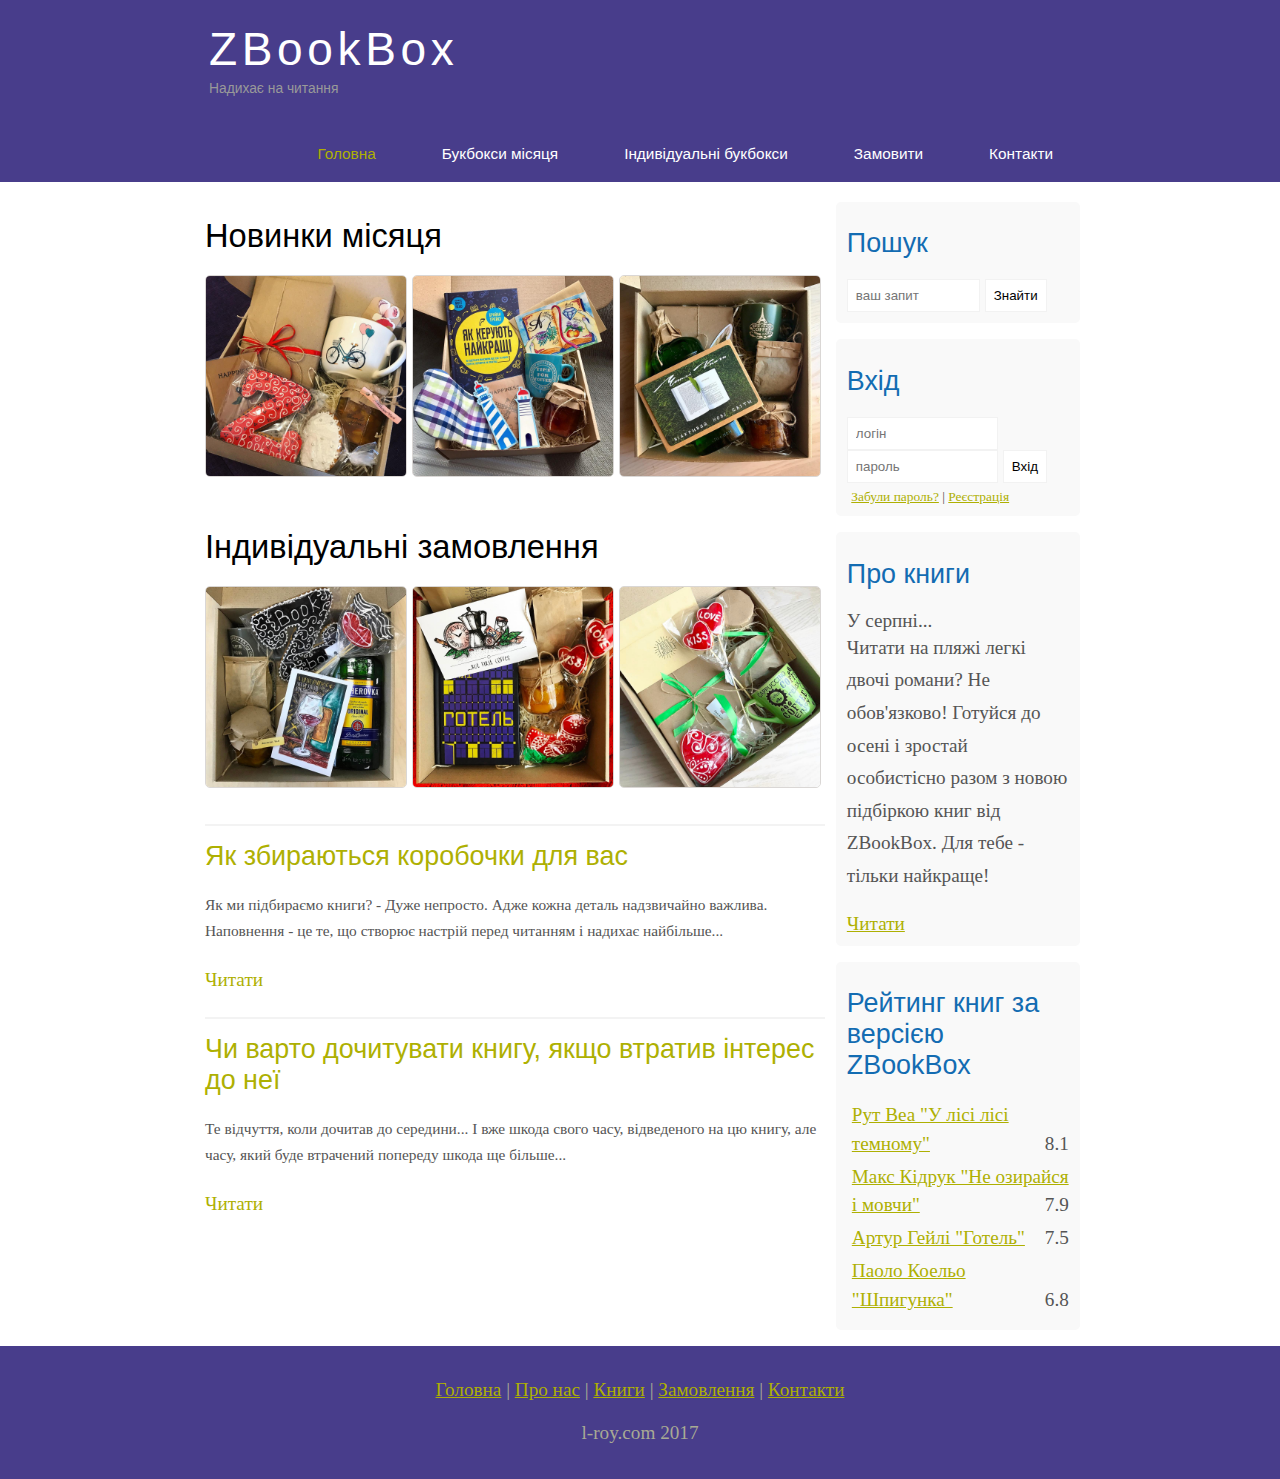
<file: index.html>
<!DOCTYPE html>
<html lang="uk">
<head>
	<meta charset="UTF-8">
	<meta name="description" content="ZbookBox описание">
	<meta name="keywords" content="букбокс, подарки, на заказ, комфорттаун"> 
	<title>ZbookBox v2.0</title>
	<link rel="stylesheet" href="assets/css/style.css">
</head>
<body>
	<div class="main">
		<div class="header">
			<div class="logo">
				<div class="logo_text">
					<h1><a href="/">ZBookBox</a></h1>
					<h2>Надихає на читання</h2>
				</div>	
			</div>

			<div class="menubar">
				<ul class="menu">
					<li class="selected"><a href="#">Головна</a></li>
					<li><a href="#">Букбокси місяця</a></li>
					<li><a href="#">Індивідуальні букбокси</a></li>
					<li><a href="#">Замовити</a></li>
					<li><a href="#">Контакти</a></li>
				</ul>
			</div>
		</div>

		<div class="site_content">
			<div class="sidebar_container">
				<div class="sidebar">
					<h2>Пошук</h2>
					<form method="post" action="#" id="search_form">
						<input type="search" name="search_field" placeholder="ваш запит" />
						<input type="submit" class="btn" value="Знайти" />
					</form>
				</div>

				<div class="sidebar">
					<h2>Вхід</h2>
						<form method="post" action="#" id="login">
							<input type="text" name="login_field" placeholder="логін" />
							<input type="password" name="password_field" placeholder="пароль">
							<input type="submit" class="btn" value="Вхід">
							<div class="lables_passreg_text">
								<span><a href="#">Забули пароль?</a></span> | <span><a href="#">Реєстрація</a></span>
							</div>
						</form>
				</div>

				<div class="sidebar">
					<h2>Про книги</h2>
					<span>У серпні...</span>
					<p>Читати на пляжі легкі двочі романи? Не обов'язково! Готуйся до осені і зростай особистісно разом з новою підбіркою книг від ZBookBox. Для тебе - тільки найкраще!</p>
					<a href="#">Читати</a>

				</div>

				<div class="sidebar">
					<h2> Рейтинг книг за версією<br> ZBookBox</h2>
					<ul>
						<li><a href="#">Рут Веа "У лісі лісі темному"</a><span class="rating_sidebar">8.1</span></li>
						<li><a href="#">Макс Кідрук "Не озирайся і мовчи"</a><span class="rating_sidebar">7.9</span></li>
						<li><a href="#">Артур Гейлі "Готель"</a><span class="rating_sidebar">7.5</span></li>
						<li><a href="#">Паоло Коельо "Шпигунка"</a><span class="rating_sidebar">6.8</span></li>
					</ul>
				</div>

			</div>

		<div class="content">
			
			<h1>Новинки місяця</h1>
			
			<div class="bookbox_block">
				
				<a href="#"><img src="assets/img/2.jpg" width="200" height="200"></a>
				<a href="#"><img src="assets/img/3.jpg" width="200" height="200"></a>
				<a href="#"><img src="assets/img/4.jpg" width="200" height="200"></a>
			</div>

			<h1>Індивідуальні замовлення</h1>
			
			<div class="bookbox_block">
				
				<a href="#"><img src="assets/img/5.jpg" width="200" height="200"></a>
				<a href="#"><img src="assets/img/6.jpg" width="200" height="200"></a>
				<a href="#"><img src="assets/img/7.jpg" width="200" height="200"></a>
			</div>


			<div class="posts">
				<hr>
				<h2><a href="#">Як збираються коробочки для вас</a></h2>
				<div class="posts_content">
					
					<p>Як ми підбираємо книги? - Дуже непросто. Адже кожна деталь надзвичайно важлива. Наповнення - це те, що створює настрій перед читанням і надихає найбільше...</p>

				</div>
				<p><a href="#">Читати</a></p>

			</div>

			<div class="posts">
				<hr>
				<h2><a href="#">Чи варто дочитувати книгу, якщо втратив інтерес до неї</a></h2>
				<div class="posts_content">
					
					<p>Те відчуття, коли дочитав до середини... І вже шкода свого часу, відведеного на цю книгу, але часу, який буде втрачений попереду шкода ще більше...</p>

				</div>
				<p><a href="#">Читати</a></p>

			</div>

		</div>

		</div>

	<div class="footer">
		<p>
			<a href="#">Головна</a> |
			<a href="#">Про нас</a> |
			<a href="#">Книги</a> |
			<a href="#">Замовлення</a> |
			<a href="#">Контакти</a> 
		</p>
		<p>l-roy.com 2017</p>
				
	</div>


	</div>

</body>
</html>
</file>
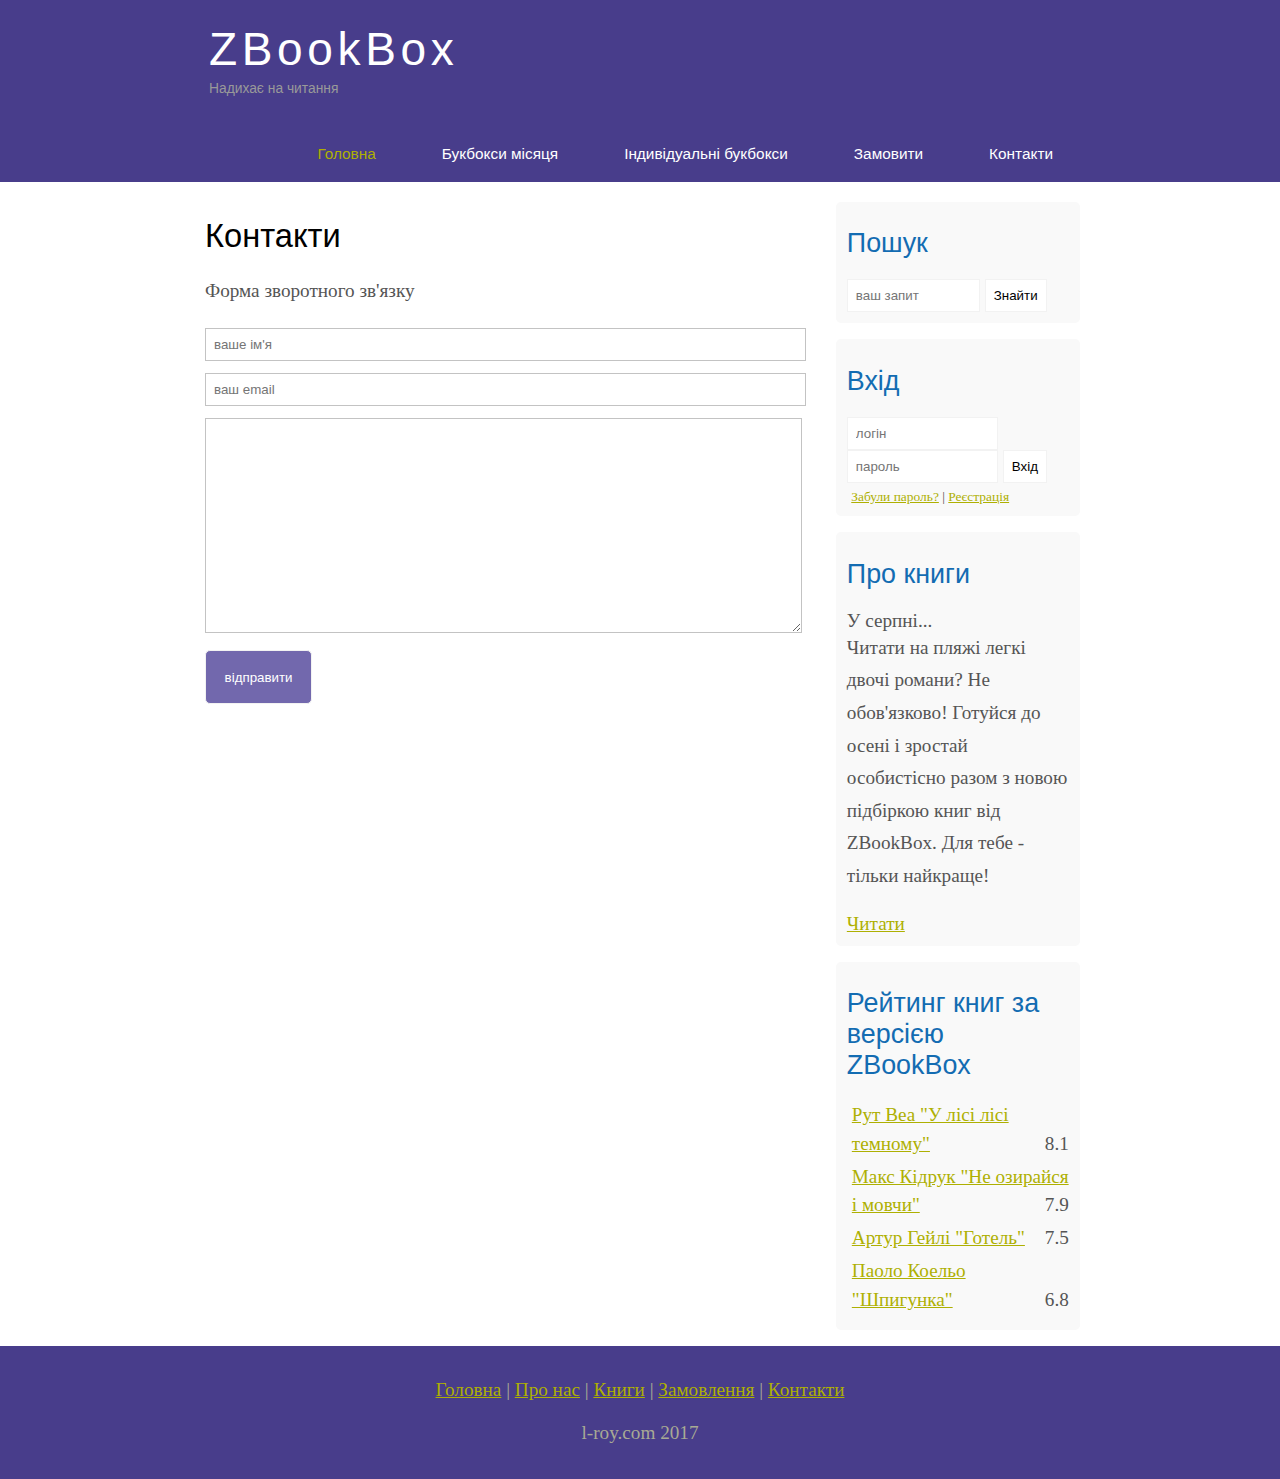
<file: contacts.html>
<!DOCTYPE html>
<html lang="uk">
<head>
	<meta charset="UTF-8">
	<meta name="description" content="ZbookBox описание">
	<meta name="keywords" content="букбокс, подарки, на заказ, комфорттаун"> 
	<title>ZbookBox v2.0</title>
	<link rel="stylesheet" href="assets/css/style.css">
</head>
<body>
	<div class="main">
		<div class="header">
			<div class="logo">
				<div class="logo_text">
					<h1><a href="/">ZBookBox</a></h1>
					<h2>Надихає на читання</h2>
				</div>	
			</div>

			<div class="menubar">
				<ul class="menu">
					<li class="selected"><a href="#">Головна</a></li>
					<li><a href="#">Букбокси місяця</a></li>
					<li><a href="#">Індивідуальні букбокси</a></li>
					<li><a href="#">Замовити</a></li>
					<li><a href="#">Контакти</a></li>
				</ul>
			</div>
		</div>

		<div class="site_content">
			<div class="sidebar_container">
				<div class="sidebar">
					<h2>Пошук</h2>
					<form method="post" action="#" id="search_form">
						<input type="search" name="search_field" placeholder="ваш запит" />
						<input type="submit" class="btn" value="Знайти" />
					</form>
				</div>

				<div class="sidebar">
					<h2>Вхід</h2>
						<form method="post" action="#" id="login">
							<input type="text" name="login_field" placeholder="логін" />
							<input type="password" name="password_field" placeholder="пароль">
							<input type="submit" class="btn" value="Вхід">
							<div class="lables_passreg_text">
								<span><a href="#">Забули пароль?</a></span> | <span><a href="#">Реєстрація</a></span>
							</div>
						</form>
				</div>

				<div class="sidebar">
					<h2>Про книги</h2>
					<span>У серпні...</span>
					<p>Читати на пляжі легкі двочі романи? Не обов'язково! Готуйся до осені і зростай особистісно разом з новою підбіркою книг від ZBookBox. Для тебе - тільки найкраще!</p>
					<a href="#">Читати</a>

				</div>

				<div class="sidebar">
					<h2> Рейтинг книг за версією<br> ZBookBox</h2>
					<ul>
						<li><a href="#">Рут Веа "У лісі лісі темному"</a><span class="rating_sidebar">8.1</span></li>
						<li><a href="#">Макс Кідрук "Не озирайся і мовчи"</a><span class="rating_sidebar">7.9</span></li>
						<li><a href="#">Артур Гейлі "Готель"</a><span class="rating_sidebar">7.5</span></li>
						<li><a href="#">Паоло Коельо "Шпигунка"</a><span class="rating_sidebar">6.8</span></li>
					</ul>
				</div>

			</div>

		 	<div class="content">
		 		<h1>Контакти</h1>
		 		<p>Форма зворотного зв'язку</p>
				<div class="send">
					<form method="post" action="#" id="review">
						<input type="text" name="reviews_name" placeholder="ваше ім'я">
						<input type="text" name="reviews_name" placeholder="ваш email">
						<textarea name="reviews_text"></textarea>
						<input type="submit" class="btn" value="відправити">

					</form>

		 	</div>
		  	</div>	

		</div>

		</div>

	<div class="footer">
		<p>
			<a href="#">Головна</a> |
			<a href="#">Про нас</a> |
			<a href="#">Книги</a> |
			<a href="#">Замовлення</a> |
			<a href="#">Контакти</a> 
		</p>
		<p>l-roy.com 2017</p>
				
	</div>


	</div>

</body>
</html>
</file>
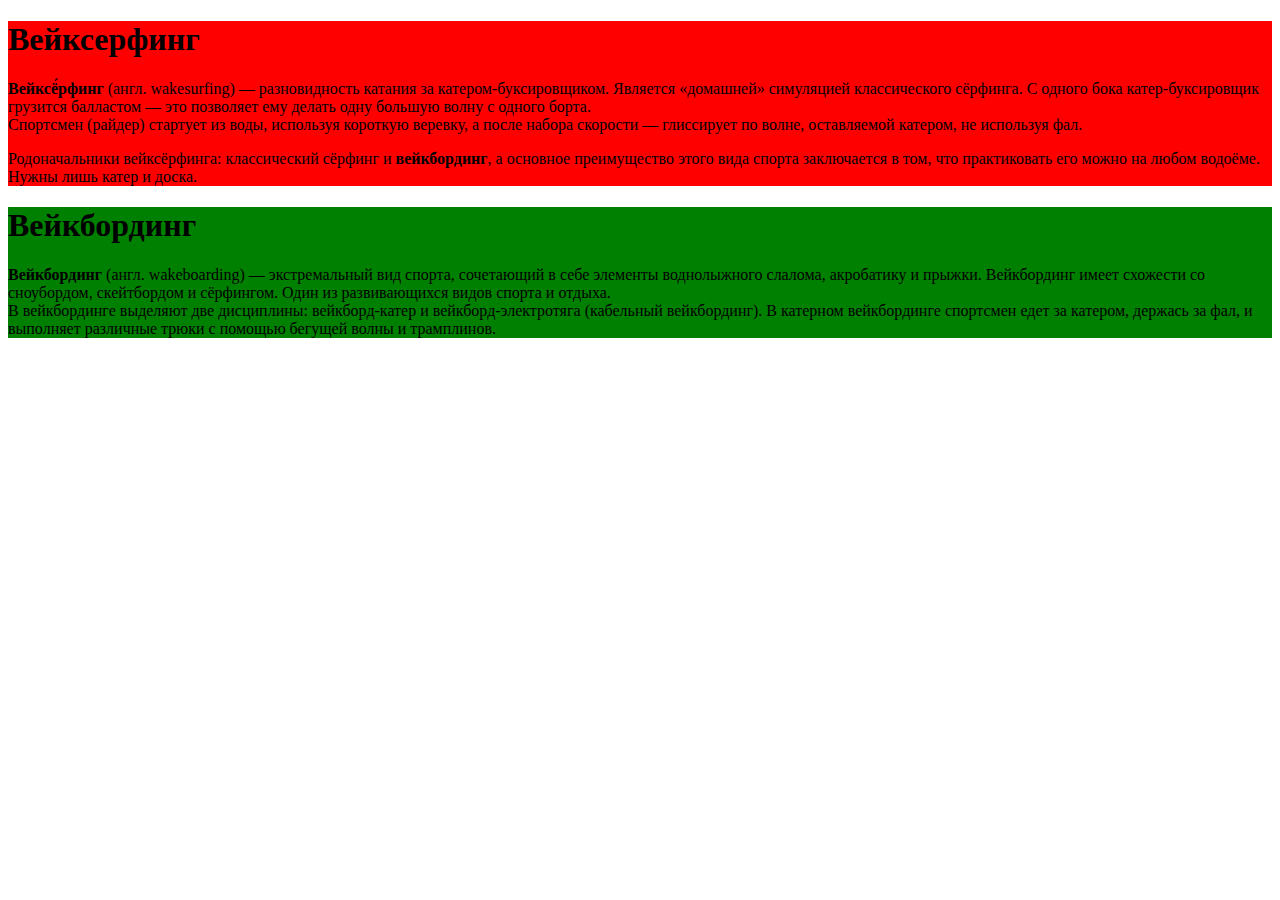
<file: homework1.html>
<!DOCTYPE html>
<html lang="ru">
<head>
	<meta charset="UTF-8">
	<meta name="description" content="Это страница с домашним заданием">
	<meta name="keywords" content="домашнее задание, уроки програмирования">
	<title>Мoе домашнее задание</title>
</head>
<body>
<div class="content">
<h1>Вейксерфинг</h1>
	<p><strong>Вейксё́рфинг</strong> (англ. wakesurfing) — разновидность катания за катером-буксировщиком. Является «домашней» симуляцией классического сёрфинга. С одного бока катер-буксировщик грузится балластом — это позволяет ему делать одну большую волну с одного борта.
	<br>
	Спортсмен (райдер) стартует из воды, используя короткую веревку, а после набора скорости — глиссирует по волне, оставляемой катером, не используя фал.</p>
	<p>Родоначальники вейксёрфинга: классический сёрфинг и <strong>вейкбординг</strong>, а основное преимущество этого вида спорта заключается в том, что практиковать его можно на любом водоёме. Нужны лишь катер и доска.</p>	
</div>
<div class="content2">
<h1>Вейкбординг</h1>
	<p><strong>Вейкбординг</strong> (англ. wakeboarding) — экстремальный вид спорта, сочетающий в себе элементы воднолыжного слалома, акробатику и прыжки. Вейкбординг имеет схожести со сноубордом, скейтбордом и сёрфингом. Один из развивающихся видов спорта и отдыха.
	<br>
	В вейкбординге выделяют две дисциплины: вейкборд-катер и вейкборд-электротяга (кабельный вейкбординг). В катерном вейкбординге спортсмен едет за катером, держась за фал, и выполняет различные трюки с помощью бегущей волны и трамплинов.<p>	
</div>

<style type="text/css">
	.content {
		background: red;
	}
	.content2 {
		background: green;
	}


</style>

</body>
</html>
</file>
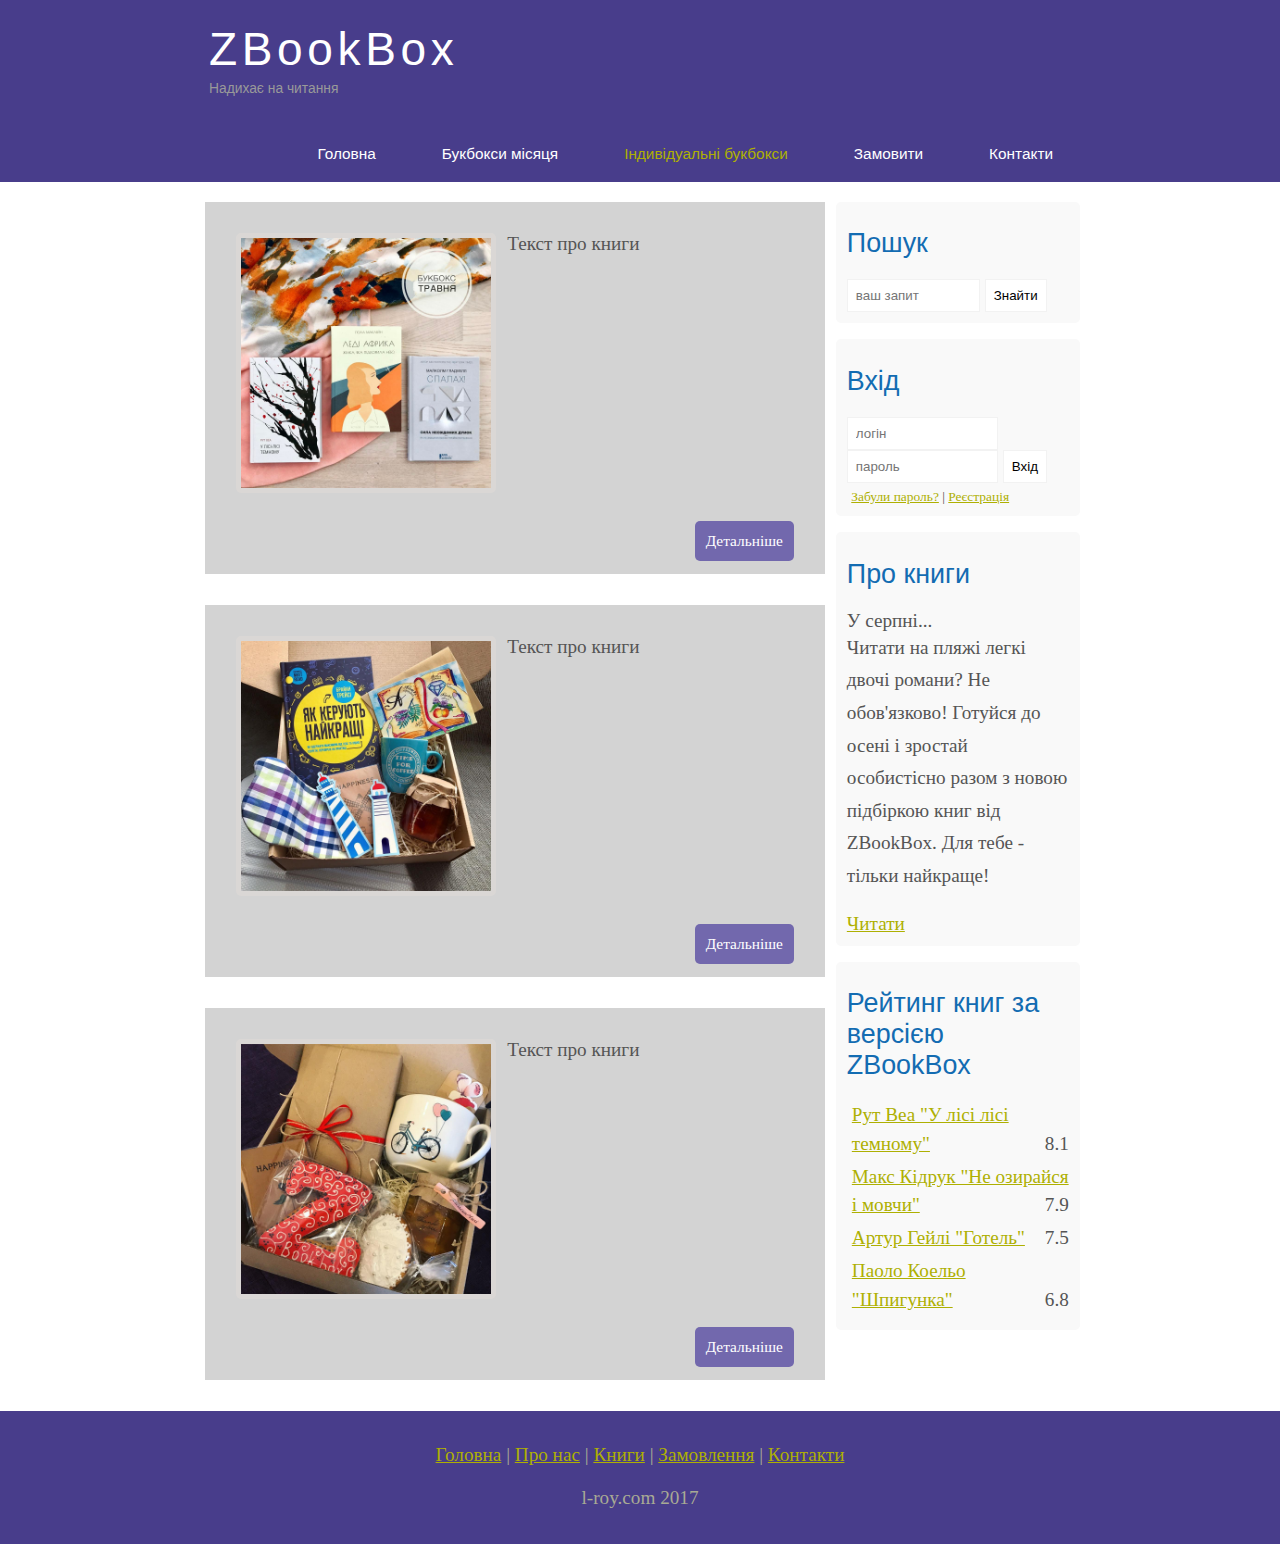
<file: list.html>
<!DOCTYPE html>
<html lang="uk">
<head>
	<meta charset="UTF-8">
	<meta name="description" content="ZbookBox описание">
	<meta name="keywords" content="букбокс, подарки, на заказ, комфорттаун"> 
	<title>ZbookBox v2.0</title>
	<link rel="stylesheet" href="assets/css/style.css">
</head>
<body>
	<div class="main">
		<div class="header">
			<div class="logo">
				<div class="logo_text">
					<h1><a href="/">ZBookBox</a></h1>
					<h2>Надихає на читання</h2>
				</div>	
			</div>

			<div class="menubar">
				<ul class="menu">
					<li><a href="#">Головна</a></li>
					<li><a href="#">Букбокси місяця</a></li>
					<li  class="selected"><a href="#">Індивідуальні букбокси</a></li>
					<li><a href="#">Замовити</a></li>
					<li><a href="#">Контакти</a></li>
				</ul>
			</div>
		</div>

		<div class="site_content">
			<div class="sidebar_container">
				<div class="sidebar">
					<h2>Пошук</h2>
					<form method="post" action="#" id="search_form">
						<input type="search" name="search_field" placeholder="ваш запит" />
						<input type="submit" class="btn" value="Знайти" />
					</form>
				</div>

				<div class="sidebar">
					<h2>Вхід</h2>
						<form method="post" action="#" id="login">
							<input type="text" name="login_field" placeholder="логін" />
							<input type="password" name="password_field" placeholder="пароль">
							<input type="submit" class="btn" value="Вхід">
							<div class="lables_passreg_text">
								<span><a href="#">Забули пароль?</a></span> | <span><a href="#">Реєстрація</a></span>
							</div>
						</form>
				</div>

				<div class="sidebar">
					<h2>Про книги</h2>
					<span>У серпні...</span>
					<p>Читати на пляжі легкі двочі романи? Не обов'язково! Готуйся до осені і зростай особистісно разом з новою підбіркою книг від ZBookBox. Для тебе - тільки найкраще!</p>
					<a href="#">Читати</a>

				</div>

				<div class="sidebar">
					<h2> Рейтинг книг за версією<br> ZBookBox</h2>
					<ul>
						<li><a href="#">Рут Веа "У лісі лісі темному"</a><span class="rating_sidebar">8.1</span></li>
						<li><a href="#">Макс Кідрук "Не озирайся і мовчи"</a><span class="rating_sidebar">7.9</span></li>
						<li><a href="#">Артур Гейлі "Готель"</a><span class="rating_sidebar">7.5</span></li>
						<li><a href="#">Паоло Коельо "Шпигунка"</a><span class="rating_sidebar">6.8</span></li>
					</ul>
				</div>

			</div>

		 	<div class="content"> 
				<div class="info_book">
					<img src="assets/img/1.png" width="250px" height="250px">
					Текст про книги
					<div class="button"><a href="show.html">Детальніше</a></div>
				</div>

		 	</div>
 		
 			<div class="content"> 
				<div class="info_book">
					<img src="assets/img/3.jpg" width="250px" height="250px">
					Текст про книги
					<div class="button"><a href="#">Детальніше</a></div>
				</div>

		 	</div>

		 	<div class="content"> 
				<div class="info_book">
					<img src="assets/img/2.jpg" width="250px" height="250px">
					Текст про книги
					<div class="button"><a href="#">Детальніше</a></div>
				</div>

		 	</div>

		</div>

		</div>

	<div class="footer">
		<p>
			<a href="#">Головна</a> |
			<a href="#">Про нас</a> |
			<a href="#">Книги</a> |
			<a href="#">Замовлення</a> |
			<a href="#">Контакти</a> 
		</p>
		<p>l-roy.com 2017</p>
				
	</div>


	</div>

</body>
</html>
</file>
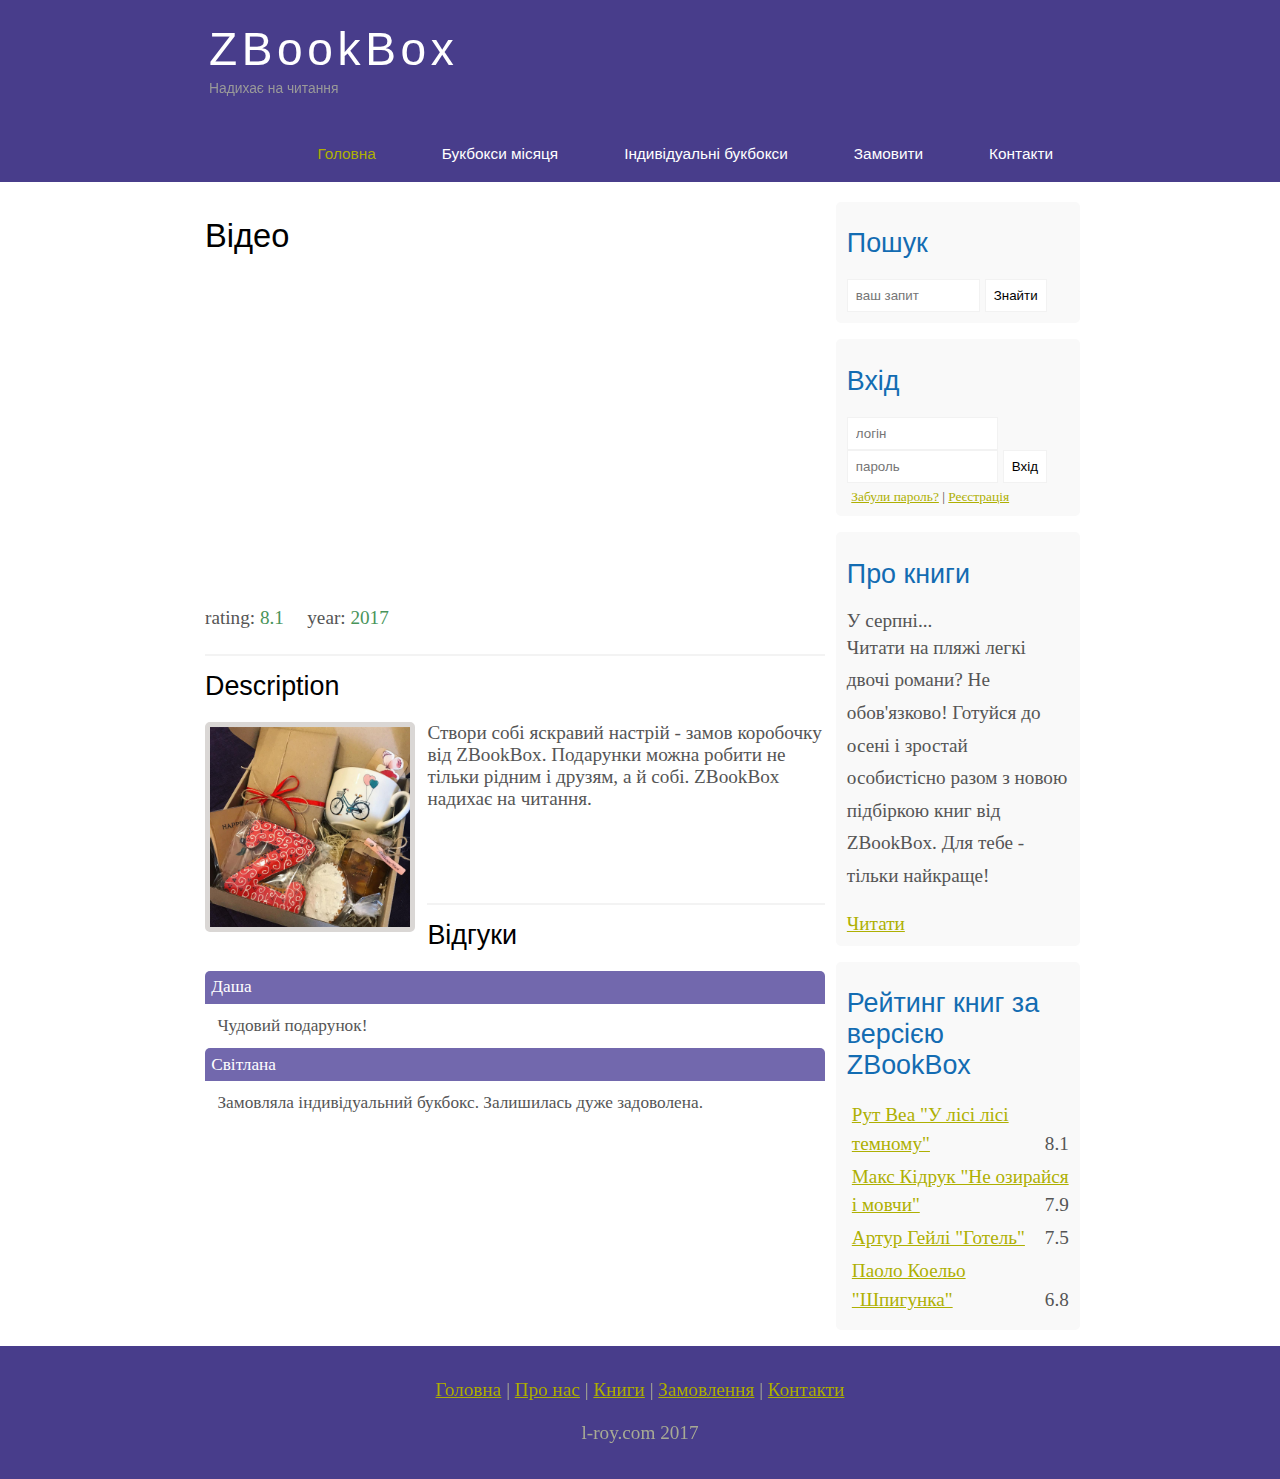
<file: show.html>
<!DOCTYPE html>
<html lang="uk">
<head>
	<meta charset="UTF-8">
	<meta name="description" content="ZbookBox описание">
	<meta name="keywords" content="букбокс, подарки, на заказ, комфорттаун"> 
	<title>ZbookBox v2.0</title>
	<link rel="stylesheet" href="assets/css/style.css">
</head>
<body>
	<div class="main">
		<div class="header">
			<div class="logo">
				<div class="logo_text">
					<h1><a href="/">ZBookBox</a></h1>
					<h2>Надихає на читання</h2>
				</div>	
			</div>

			<div class="menubar">
				<ul class="menu">
					<li class="selected"><a href="#">Головна</a></li>
					<li><a href="#">Букбокси місяця</a></li>
					<li><a href="#">Індивідуальні букбокси</a></li>
					<li><a href="#">Замовити</a></li>
					<li><a href="#">Контакти</a></li>
				</ul>
			</div>
		</div>

		<div class="site_content">
			<div class="sidebar_container">
				<div class="sidebar">
					<h2>Пошук</h2>
					<form method="post" action="#" id="search_form">
						<input type="search" name="search_field" placeholder="ваш запит" />
						<input type="submit" class="btn" value="Знайти" />
					</form>
				</div>

				<div class="sidebar">
					<h2>Вхід</h2>
						<form method="post" action="#" id="login">
							<input type="text" name="login_field" placeholder="логін" />
							<input type="password" name="password_field" placeholder="пароль">
							<input type="submit" class="btn" value="Вхід">
							<div class="lables_passreg_text">
								<span><a href="#">Забули пароль?</a></span> | <span><a href="#">Реєстрація</a></span>
							</div>
						</form>
				</div>

				<div class="sidebar">
					<h2>Про книги</h2>
					<span>У серпні...</span>
					<p>Читати на пляжі легкі двочі романи? Не обов'язково! Готуйся до осені і зростай особистісно разом з новою підбіркою книг від ZBookBox. Для тебе - тільки найкраще!</p>
					<a href="#">Читати</a>

				</div>

				<div class="sidebar">
					<h2> Рейтинг книг за версією<br> ZBookBox</h2>
					<ul>
						<li><a href="#">Рут Веа "У лісі лісі темному"</a><span class="rating_sidebar">8.1</span></li>
						<li><a href="#">Макс Кідрук "Не озирайся і мовчи"</a><span class="rating_sidebar">7.9</span></li>
						<li><a href="#">Артур Гейлі "Готель"</a><span class="rating_sidebar">7.5</span></li>
						<li><a href="#">Паоло Коельо "Шпигунка"</a><span class="rating_sidebar">6.8</span></li>
					</ul>
				</div>

			</div>

		 	<div class="content">
		 		<h1>Відео</h1>	
		 		<iframe width="560" height="315" src="https://www.youtube.com/embed/kJQP7kiw5Fk" frameborder="0" allowfullscreen></iframe>
		 		<div class="info_film_page">
		 			<span class="label">rating: </span><span class="value">8.1</span>
		 			<span class="label">year: </span><span class="value">2017</span>
		 		</div>

		 		<hr>
		 		<h2>Description</h2>
		 		<div class="description_film">
		 			<img src="assets/img/2.jpg" width="200px" height="200px">
		 			Створи собі яскравий настрій - замов коробочку від ZBookBox. Подарунки можна робити не тільки рідним і друзям, а й собі. ZBookBox надихає на читання.
		 		</div>
		 		
		 		<hr>
		 		<h2>Відгуки</h2>
		 		<div class="reviews">
		 			<div class="reviews_name">
		 				Даша
		 			</div>
		 			<div class="reviews_text">
		 				Чудовий подарунок!
		 			</div>
		 			<div class="reviews_name">
		 				Світлана
		 			</div>
		 			<div class="reviews_text">
		 				Замовляла індивідуальний букбокс. Залишилась дуже задоволена.
		 			</div>
		 		</div>

		  	</div>	

		</div>

		</div>

	<div class="footer">
		<p>
			<a href="#">Головна</a> |
			<a href="#">Про нас</a> |
			<a href="#">Книги</a> |
			<a href="#">Замовлення</a> |
			<a href="#">Контакти</a> 
		</p>
		<p>l-roy.com 2017</p>
				
	</div>


	</div>

</body>
</html>
</file>
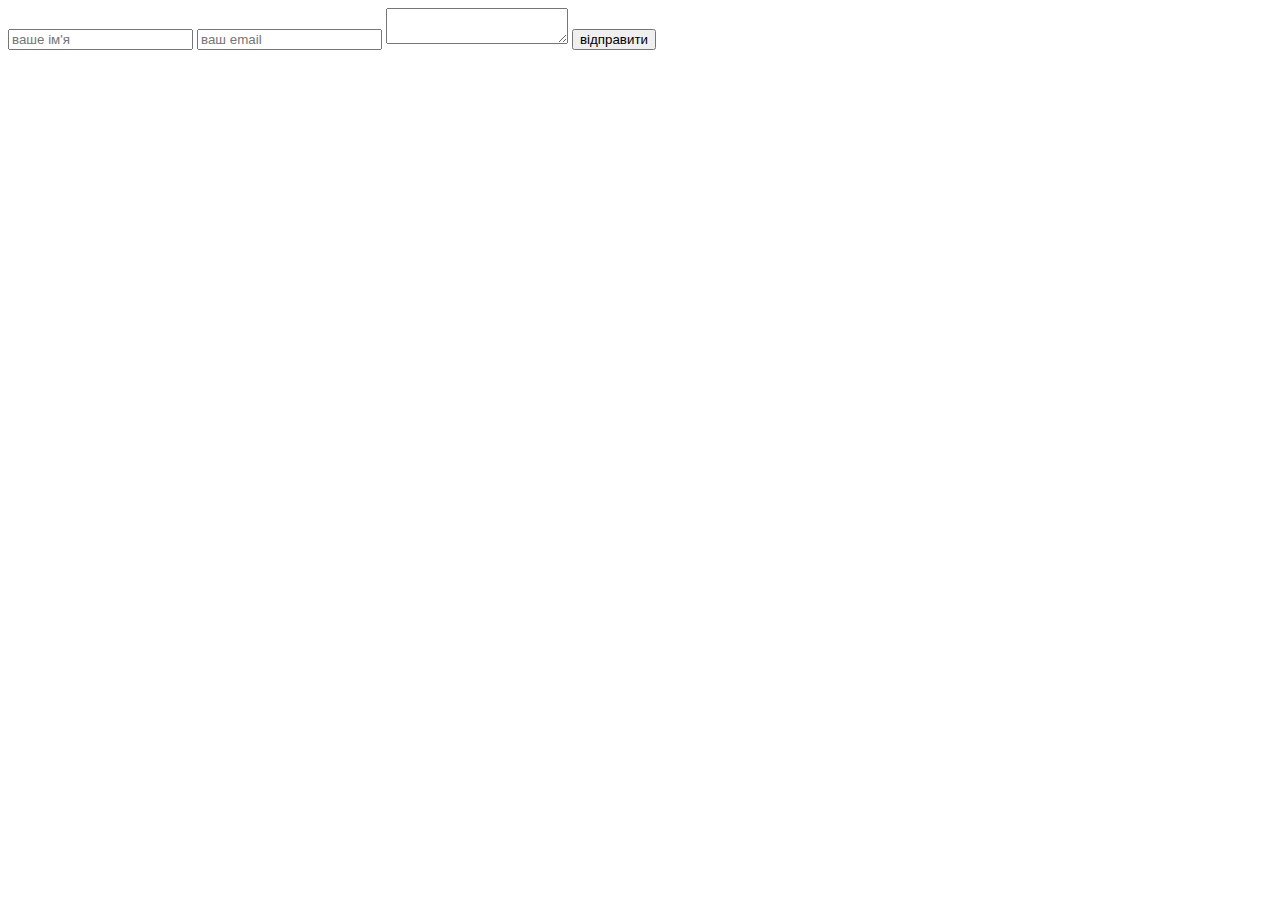
<file: test.html>
<!DOCTYPE html>
<html lang="en">
<head>
	<meta charset="UTF-8">
	<title>Document</title>
	<style type="text/css">
		.site_content {
			ofloat: left;
		}
	</style>
</head>
<body>
<div class="site_content">
	<form method="post" action="#" id="review">
		<input type="text" name="reviews_name" placeholder="ваше ім'я">
		<input type="text" name="reviews_name" placeholder="ваш email">
		<textarea name="reviews_text"></textarea>
		<input type="submit" class="btn" value="відправити">
	</form>
</div>
</body>
</html>
</file>
<file: assets/css/style.css>
* {
	margin: 0;
	padding: 0;
}

body {
	font-size: 1.2em;
	background-color: #fff;
	color: #555;
}

p {
	padding: 0 0 20px 0;
	line-height: 1.7em;

}

input[type="text"], input[type="password"], input[type="search"] {
	colod: #5d5d5d;
	width: 60%;
	padding: 8px;
}

input, textarea {
	outline: none;
	border: none;
	border: solid 1px #f2f2f2;
}

h1, h2 {
	font: normal 170% 'century gothic', arial;
	margin: 0 0 15px 0;
	padding: 15px 0 5px 0;
	color: #000;
}

h2 {
	font-size: 140%;
}

a, a:hover {
	outline: none;
	text-decoration: underline;
	color: #aeb002;
}

ul {
	margin: 2px 0 22px 17px;
}

ul li{
	margin: 0 0 6px 0;
	padding: 0 0 4px 5px;
	line-height: 1.5em;
}

.header {
	background-color: darkslateblue;
	heigh: 177px;
	font-size: 0.8em;
	margin-left: 0px;
	margin-right: 0px;
	min-width: 900px;
}

.main, .logo, .menubar, .site_content, .footer {
	margin-left: auto;
	margin-right: auto;
}

.logo {
	width: 880px;
	padding-bottom: 40px;
}

.logo h1, .logo h2 {
	font: normal 300% 'century gothic', arial, sens-serif;
	margin: 0 0 0 9px;
}

.logo_text h1, .logo_text h1 a, .logo_text h1 a:hover {
	padding: 22px 0 0 0;
	color: #fff;
	letter-spacing: 0.1em;
	text-decoration: none;
}

.logo_text h2 {
	font-size: 0.9em;
	padding: 4px 0 0 0;
	color: #999;
}

.menubar {
	width: 900px;
	height: 46px; 
}

ul.menu {
	float: right;
}

ul.menu li {
	float: left;
	padding: 0 0 0 9px;
	list-style: none;
	margin: 1px 2px 0 0;
}

ul.menu li a {
	font: normal 100% 'trebuchet ms', sans-serif;
	display: block;
	height: 20px;
	padding: 6px 35px 5px 20px;
	color: #fff;
	text-decoration: none;
}

ul.menu li.selected a {
	color: #aeb002;
}

ul.menu li a:hover {
	color: #e4ec04
}

hr {
	border: solid 1px #f3f3f3;
}
.site_content {
	width: 880px;
	overflow: hidden;
	margin: 20px auto 0 auto;
	background-color: white;
}

.sidebar_container {
	float: right;
	width: 224px;
}

.sidebar {
	float: right;
	width: 222px;
	padding: 5%;
	margin: 0 0 16px 0;
	font-family: normal, 'century gothic', arial, sens-serif
	border: solid 1px #f2f2f2;
	border-radius: 5px;
	background-color: #f9f9f9;
}

.btn {
	padding: 8px;
	background-color: white;
	cursor: pointer;
}

.sidebar h2 {
	color: #136cb2;
}

.lables_passreg_text {
	font-size: 0.7em;
	margin-top: 3%;
	margin-left: 2%;
}

.sidebar ul {
	margin: 0;
}

.sidebar ul li {
	list-style-type: none;
	margin: 0 0 0 0;
}

.sidebar .rating_sidebar {
	float: right;
}

.content {
	text-align: left;
	width: 620px;
	padding: 0 0 0 5px;
	float: left;
}

.content a {
	text-decoration: none;
}

.bookbox_block {
	margin-bottom: 5%;
}

.bookbox_block img {
	border-radius: 5px;
	border: solid 1px #dad7d5;
}

.posts .posts_content {
	font-size: 0.8em;
}

.info_film_page {
	margin-top: 2%;
	margin-bottom: 4%;
}

.info_film_page .label {
	font: 1.2em;
}

.info_film_page .value {
	font-size: 1em;
	color: #49945a;
	margin-right: 3%;
}

.description_film {
	margin-bottom: 15%;
}

.description_film img {
	float: left;
	margin-right: 2%;
	border-radius: 5px;
	border: solid 5px #dad7d5;
}

.reviews {
	margin-bottom: 4%;
	font-size: 0.9em;
}
.reviews .reviews_name {
	background-color: #7268ad;
	color: white;
	padding: 1%;
	border-top-left-radius: 5px;
	border-top-right-radius: 5px;
}

.reviews .reviews_text {
	padding-top: 2%;
	padding-bottom: 2%;
	padding-left: 2%; 
}

.send {
	margin-bottom: 4%;
}

.send input[type="text"], textarea {
	border: solid 1px #c3c3c3;
	margin-bottom: 2%;
}

.send input[type="text"] {
	width: 94%;
}

.send textarea {
	padding: 1%;
	width: 94%;
	height: 200px;
}

.send input[type="submit"] {
	background-color: #7268ad;
	padding: 3%;
	color: white;
	border-radius: 5px;
}

.info_book {
	background-color: lightgrey;
	margin-bottom: 5%;
	padding: 5%;
	height: 310px;
}

.info_book img {
	float: left;
	margin-right: 2%;
	border-radius: 5px;
	border: solid 5px #dad7d5;
}

.button {
	background-color: #7268ad;
	padding: 2%;
	color: white;
	border-radius: 5px;
	float: right;
	margin-top: 5%;
	clear: both;
	font-size: 0.8em;
}

.button a {
	color: white;
}

.footer {
	width: 100%;
	height: 100px;
	padding: 28px 0 5px 0;
	text-align: center;
	background-color: darkslateblue;
	color: #a8aa94;
	margin-left: 0px;
	margin-right: 0px;
	min-width: 900px;
}

.footer {
	color: #a8aa94;
	text-decoration: none;
}

.footer a:hover {
	color: #fff;
	text-decoration: none;
}

.footer p {
	padding: 0 0 10px 0;
}
</file>
